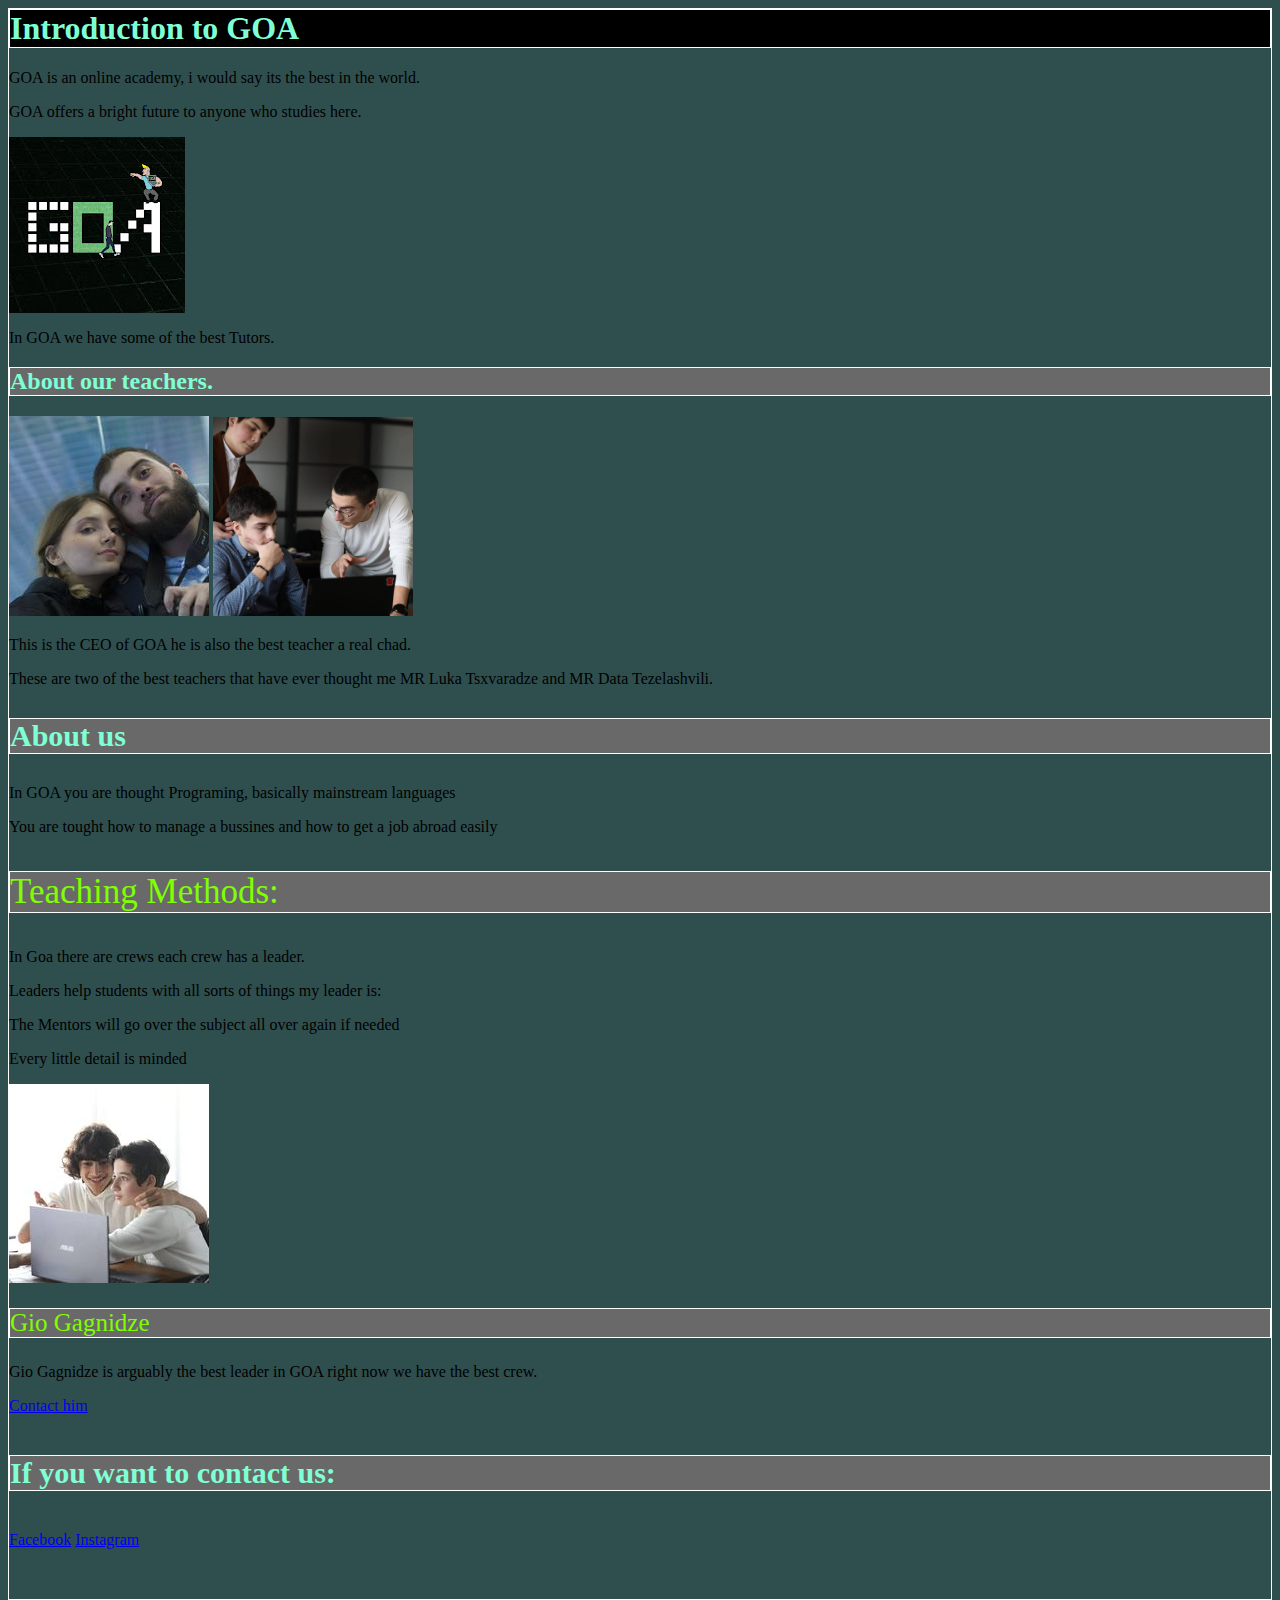
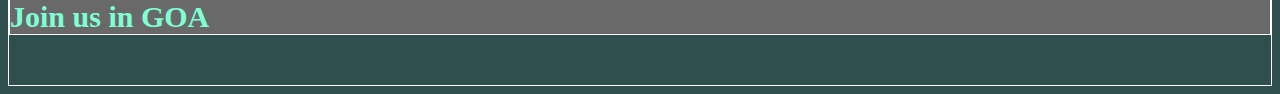
<file: project1/index.html>
<html lang="en">
<head>
    <meta charset="UTF-8">
    <meta name="viewport" content="width=device-width, initial-scale=1.0">
    <title>Goal Oriented Academy</title>
    <link rel="stylesheet" href="/project1/style.css">
</head>
<body>

    <h1 class="first_h">Introduction to GOA</h1>
    <p>GOA is an online academy, i would say its the best in the world.</p>
    <p>GOA offers a bright future to anyone who studies here.</p>
    <img src="/project1/channels4_profile.jpg">
    <p>In GOA we have some of the best Tutors.</p>
    <h2 class="second_h">About our teachers.</h2>
    <img src="/project1/431259836_7182723365157206_1138398179044405688_n.jpg"> <img src="/project1/415205030_329048143385835_702473176393388571_n.jpg" width="200"> 
    <p>This is the CEO of GOA he is also the best teacher a real chad.</p>                  
    <p>These are two of the best teachers that have ever thought me MR Luka Tsxvaradze and MR Data Tezelashvili.</p>
    <h3 class="third_h">About us</h3>
    <p>In GOA you are thought Programing, basically mainstream languages</p>
    <p>You are tought how to manage a bussines and how to get a job abroad easily</p>
    <p class="first">Teaching Methods:</p>
    <p>In Goa there are crews each crew has a leader.</p>
    <p>Leaders help students with all sorts of things my leader is:</p>
    <p>The Mentors will go over the subject all over again if needed</p>
    <p>Every little detail is minded</p>
    <img src="/project1/432280500_425947796499429_6720218940683846951_n.jpg">
    <p class="second">Gio Gagnidze</p>
    <p>Gio Gagnidze is arguably the best leader in GOA right now we have the best crew.</p>
    <a href="https://www.facebook.com/profile.php?id=100072526356583"> Contact him</a>


    <h4 class="fourth_h">If you want to contact us:</h4>
    <a href="https://www.facebook.com/nika11keshelava">Facebook</a>     <a href="https://www.instagram.com/goal_oriented_academy__goa/">Instagram</a>


    <h5 class="fifth_h">Join us in GOA</h5>
    

    
</body>
</html>
</file>
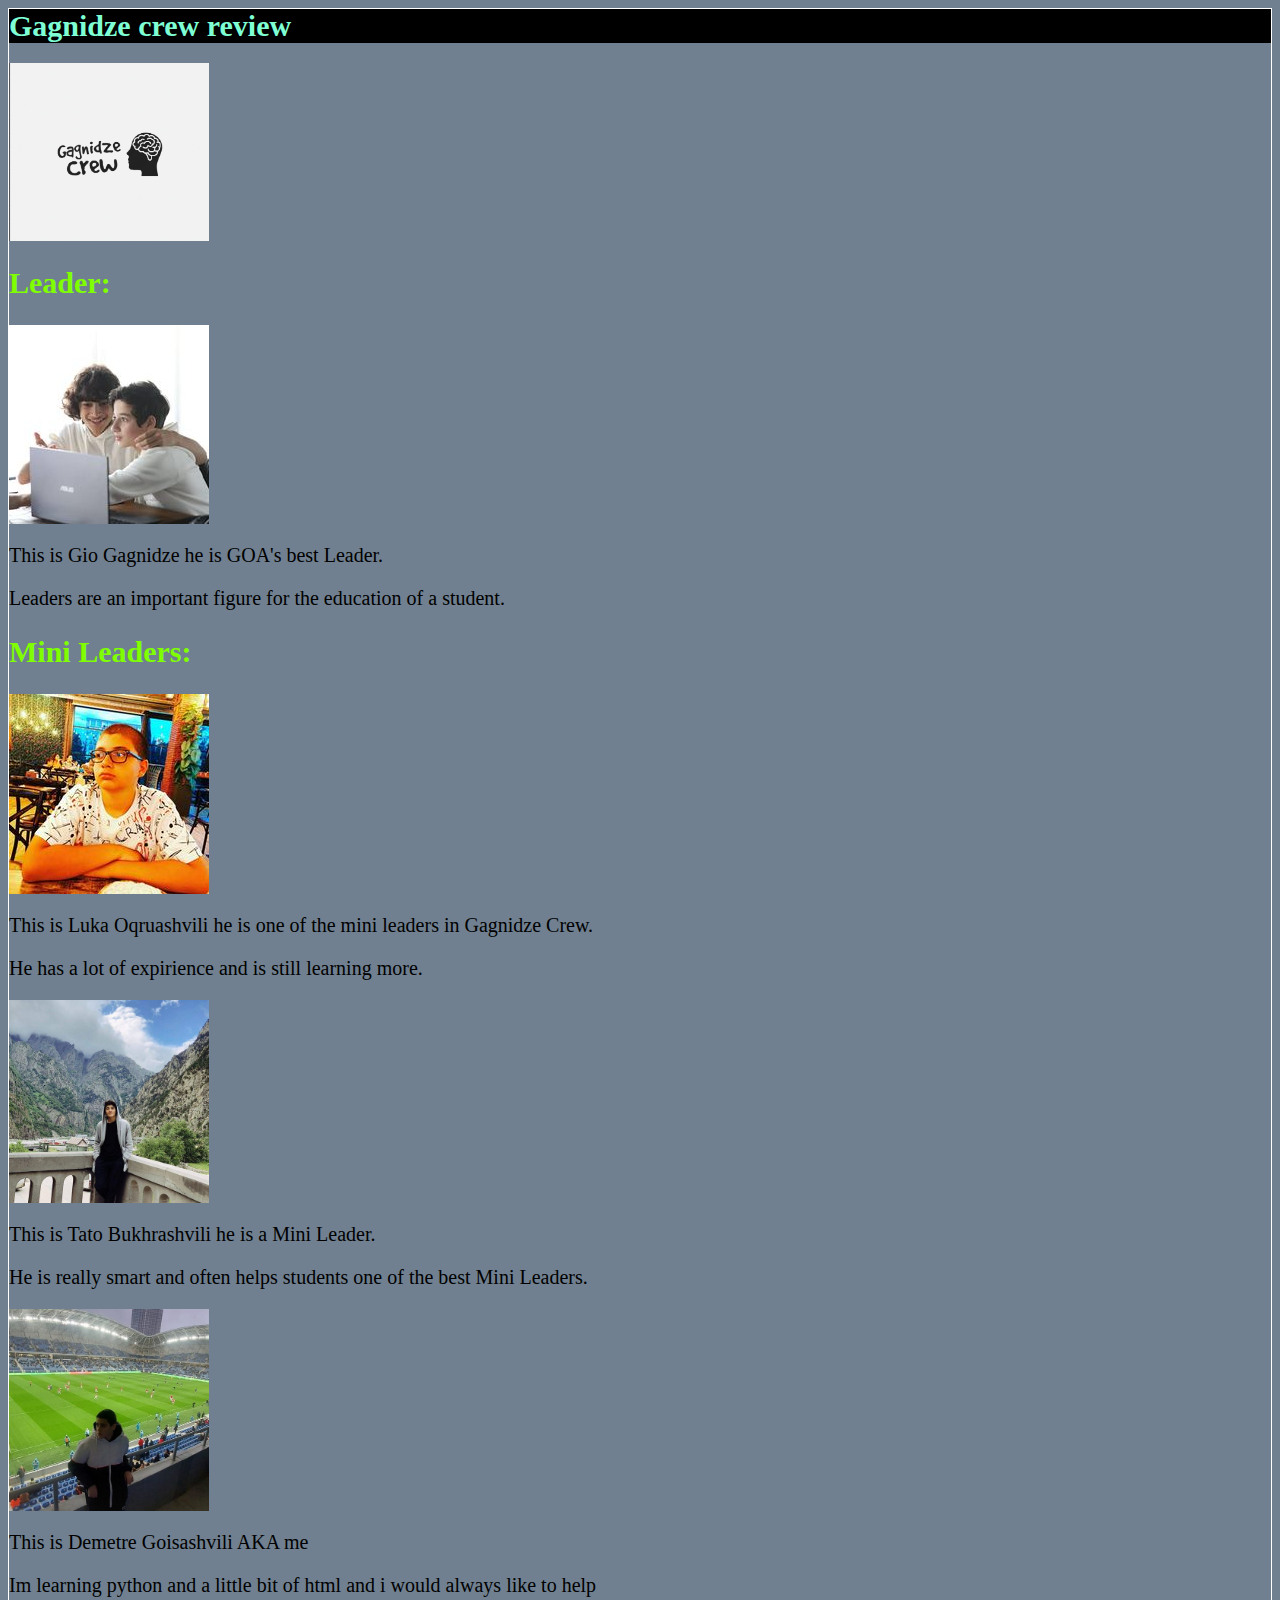
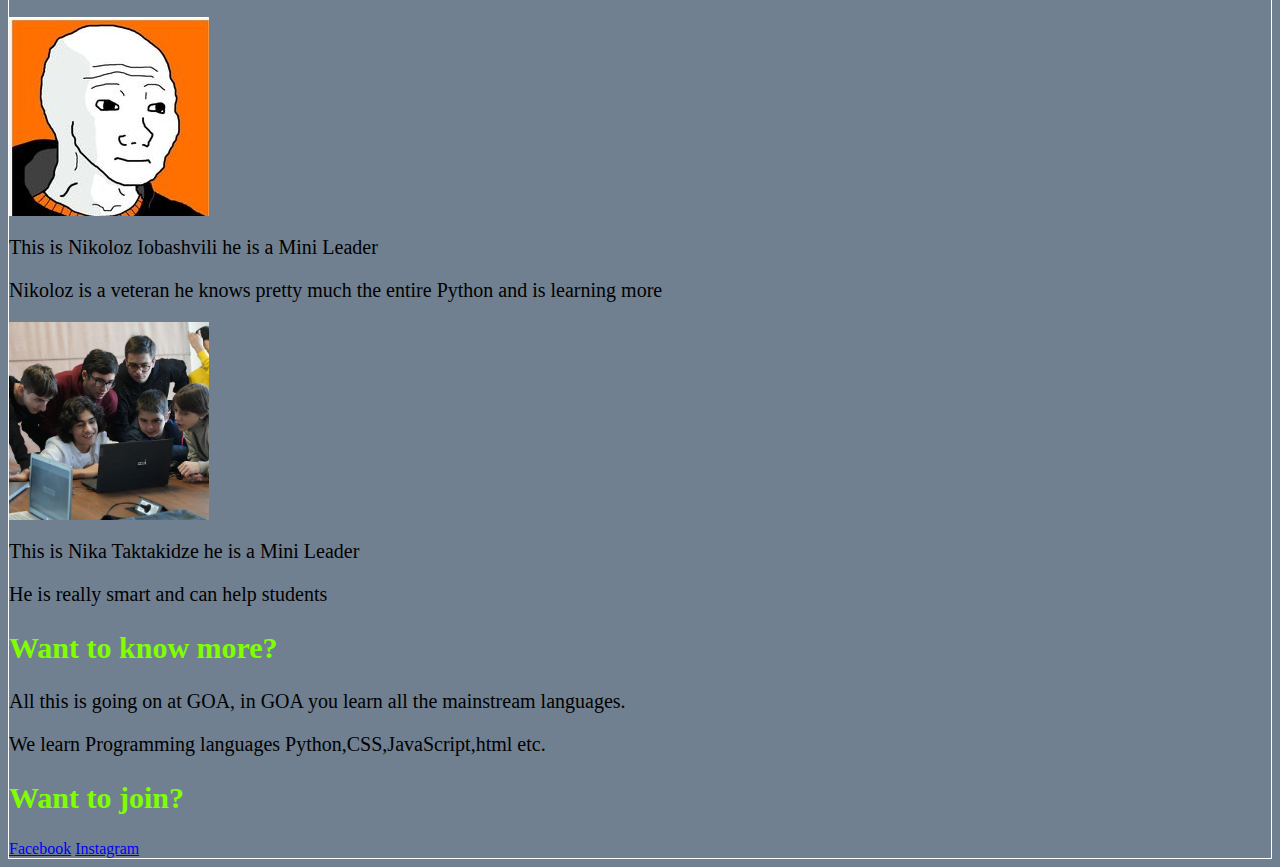
<file: project2/index.html>
<html lang="en">
<head>
    <meta charset="UTF-8">
    <meta name="viewport" content="width=device-width, initial-scale=1.0">
    <title>GCrew</title>
    <link rel="stylesheet" href="/project2/style.css">
</head>
<body>
    <h1 class="first_h">Gagnidze crew review</h1>
    <img src="/project2/GCrew.png" width="200">
    
    <h2 class="second_h">Leader:</h2>
    <img src="/project1/432280500_425947796499429_6720218940683846951_n.jpg">
    <p>This is Gio Gagnidze he is GOA's best Leader.</p>
    <p>Leaders are an important figure for the education of a student.</p>

    <h2 class="third_h">Mini Leaders:</h2>
    <img src="/project2/Luka.jpg">
    <p>This is Luka Oqruashvili he is one of the mini leaders in Gagnidze Crew.</p>
    <p>He has a lot of expirience and is still learning more.</p>

    <img src="/project2/tato.jpg" width="200">
    <p>This is Tato Bukhrashvili he is a Mini Leader.</p>
    <p>He is really smart and often helps students one of the best Mini Leaders.</p>


    <img src="/project2/Me.jpg" width="200">
    <p>This is Demetre Goisashvili AKA me</p>
    <p>Im learning python and a little bit of html and i would always like to help</p>

    <img src="/project2/ioba.jpg">
    <p>This is Nikoloz Iobashvili he is a Mini Leader</p>
    <p>Nikoloz is a veteran he knows pretty much the entire Python and is learning more</p>

    <img src="nika.jpg" width="200">
    <p>This is Nika Taktakidze he is a Mini Leader</p>
    <p>He is really smart and can help students</p>

    <h2 class="fourth_h">Want to know more?</h2>
    <p>All this is going on at GOA, in GOA you learn all the mainstream languages.</p>
    <p>We learn Programming languages Python,CSS,JavaScript,html etc.</p>

    <h2 class="fifth_h">Want to join?</h2>
    <a href="https://www.facebook.com/nika11keshelava">Facebook</a>    <a href="https://www.instagram.com/goal_oriented_academy__goa/">Instagram</a>




</body>
</html>
</file>
<file: project1/style.css>
Body {
    background-color: darkslategray;
    border: 1px solid white;
    }


.first_h{
    color: aquamarine;
    background-color: black;
    border: 1px solid white;

}
.second_h{
    color:aquamarine;
    background-color: dimgray;
    border: 1px solid white;
}
.third_h{
    color:aquamarine;
    background-color: dimgray;
    font-size: 30;
    border: 1px solid white;
}
.first{
    color:chartreuse;
    font-size: 35;
    background-color: dimgray;
    border: 1px solid white;
}
.second{
    color:chartreuse;
    background-color:dimgrey;
    font-size: 25;
    border: 1px solid white;

}
.fourth_h{
    color:aquamarine;
    font-size:30 ;
    background-color: dimgray;
    border: 1px solid white;
    
}
.fifth_h{
    color:aquamarine;
    font-size: 30;
    background-color: dimgray;
    border: 1px solid white;
}
</file>
<file: project2/style.css>
Body {
    background-color:slategray;
    border: 1px solid white;

    }
.first_h{
    color: aquamarine;
    background-color: black;
    font-size: 30;
}

.second_h{
    color:chartreuse;
    font-size: 30;
}

.third_h{
    color:chartreuse;
    font-size: 30;
}

.fourth_h{
    color:chartreuse;
    font-size: 30;
    
}

.fifth_h{
    color:chartreuse;
    font-size: 30;
    
    
}

p{
    font-size:20;
}
</file>
